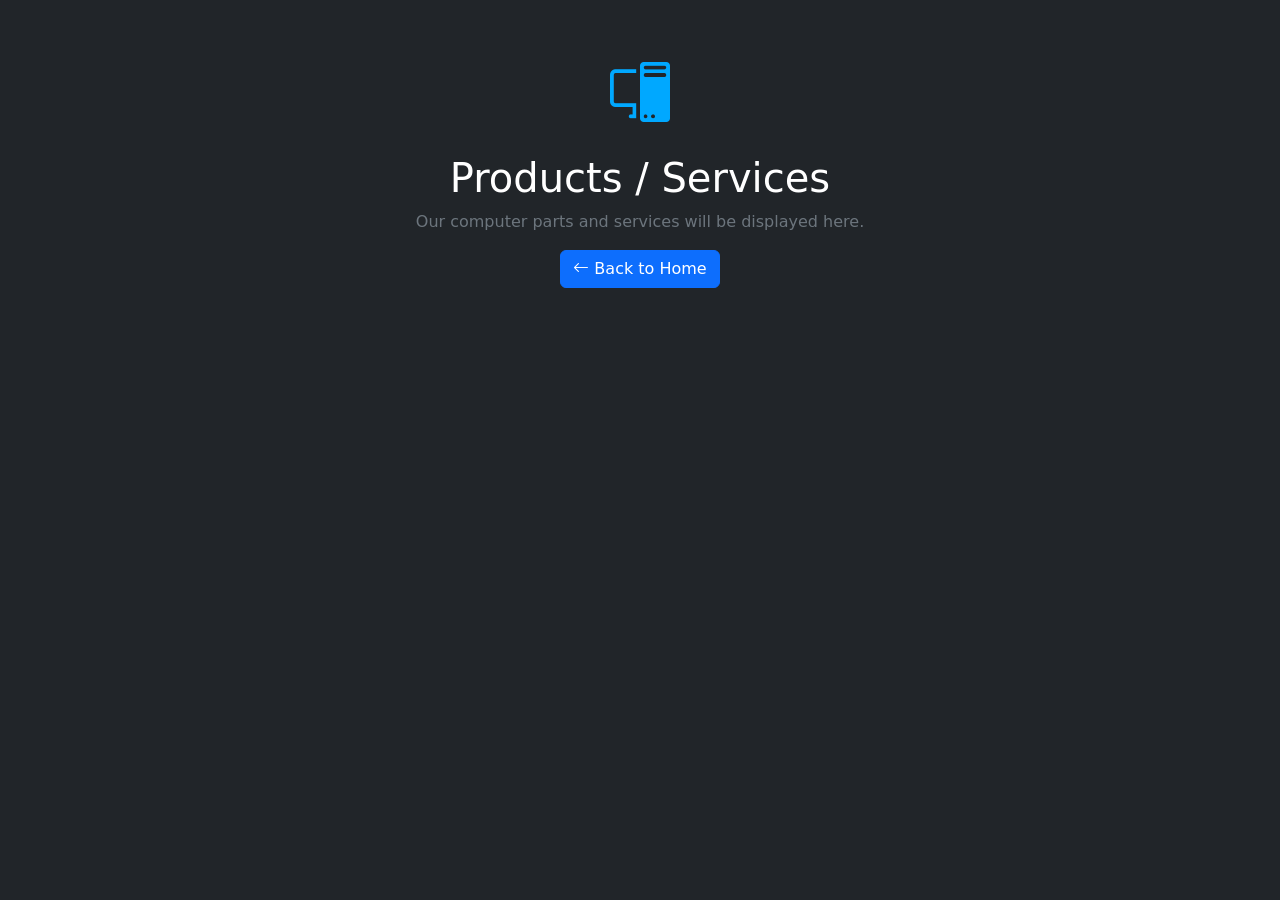
<file: XIRBTECH/products.html>
<!DOCTYPE html>
<html lang="en">

<head>

    <meta charset="UTF-8">

    <meta name="viewport" content="width=device-width, initial-scale=1.0">

    <title>Products | Xirb Tech</title>

    <link
        href="https://cdn.jsdelivr.net/npm/bootstrap@5.3.3/dist/css/bootstrap.min.css"
        rel="stylesheet">

    <link
        href="https://cdn.jsdelivr.net/npm/bootstrap-icons@1.11.3/font/bootstrap-icons.css"
        rel="stylesheet">

</head>

<body class="bg-dark text-white">

    <div class="container py-5 text-center">

        <i
            class="bi bi-pc-display"
            style="font-size: 60px; color: #00a8ff;">
        </i>

        <h1 class="mt-3">
            Products / Services
        </h1>

        <p class="text-secondary">
            Our computer parts and services will be displayed here.
        </p>

        <a
            href="index.html"
            class="btn btn-primary">

            <i class="bi bi-arrow-left"></i>

            Back to Home

        </a>

    </div>

</body>
</html>
</file>
